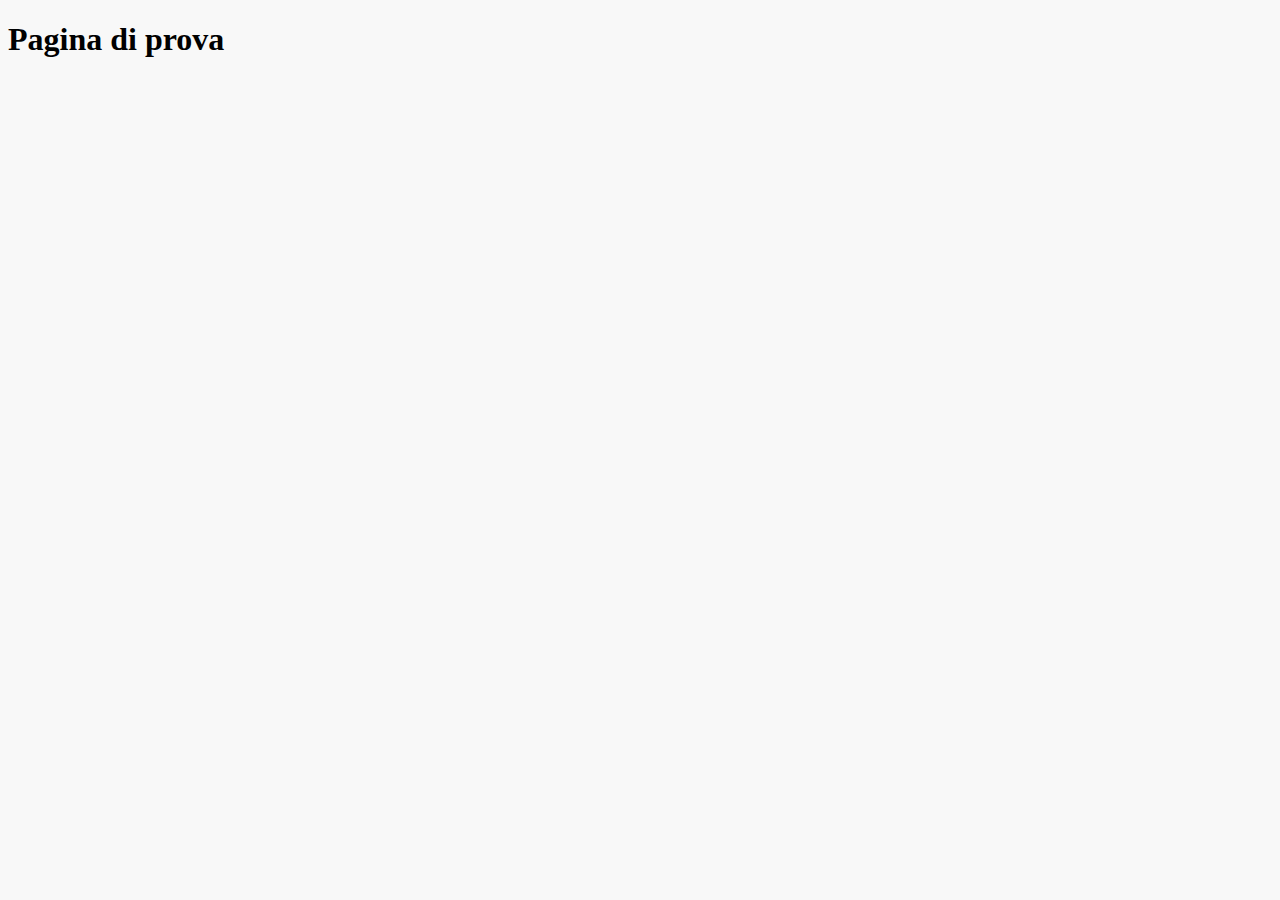
<file: index.html>
<!DOCTYPE html>
<html lang="en">
    <head>
        <link href="css/style.css" rel="stylesheet" type="text/css">
        <meta charset="UTF-8">
        <title>Hello GIT</title>
    </head>
    <body>
        <h1>Pagina di prova</h1>
    </body>
</html>
</file>
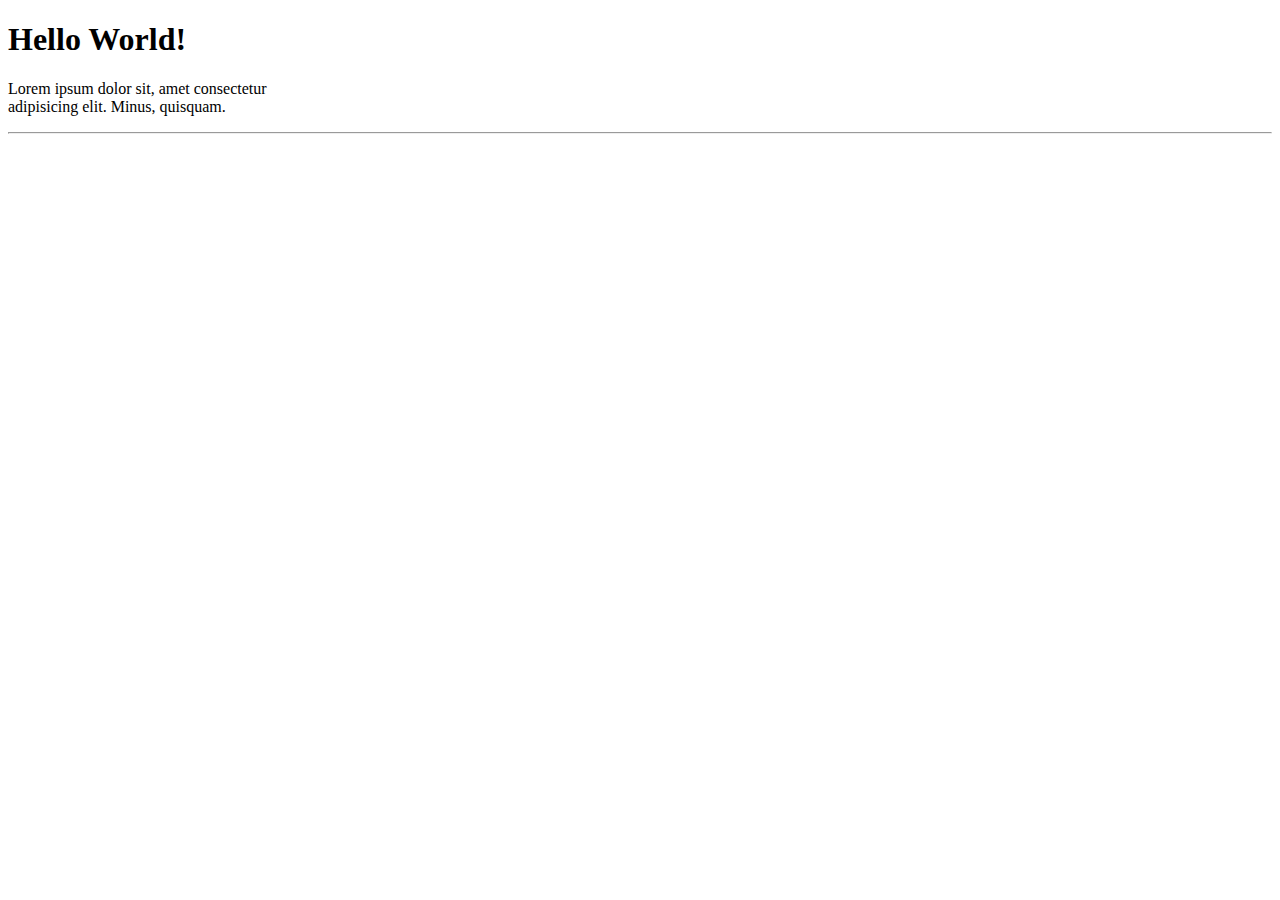
<file: index2.html>
<!DOCTYPE html>
<html lang="en">
<head>
    <meta charset="UTF-8">
    <meta http-equiv="X-UA-Compatible" content="IE=edge">
    <meta name="viewport" content="width=device-width, initial-scale=1.0">
    <title>Document</title>
</head>
<body>
    <h1>Hello World!</h1>
    <p>Lorem ipsum dolor sit, amet consectetur <br> adipisicing elit. Minus, quisquam.</p>
    <hr>
</body>
</html>
</file>
<file: css/style.css>
body {
	background-color: #f8f8f8;
}
</file>
